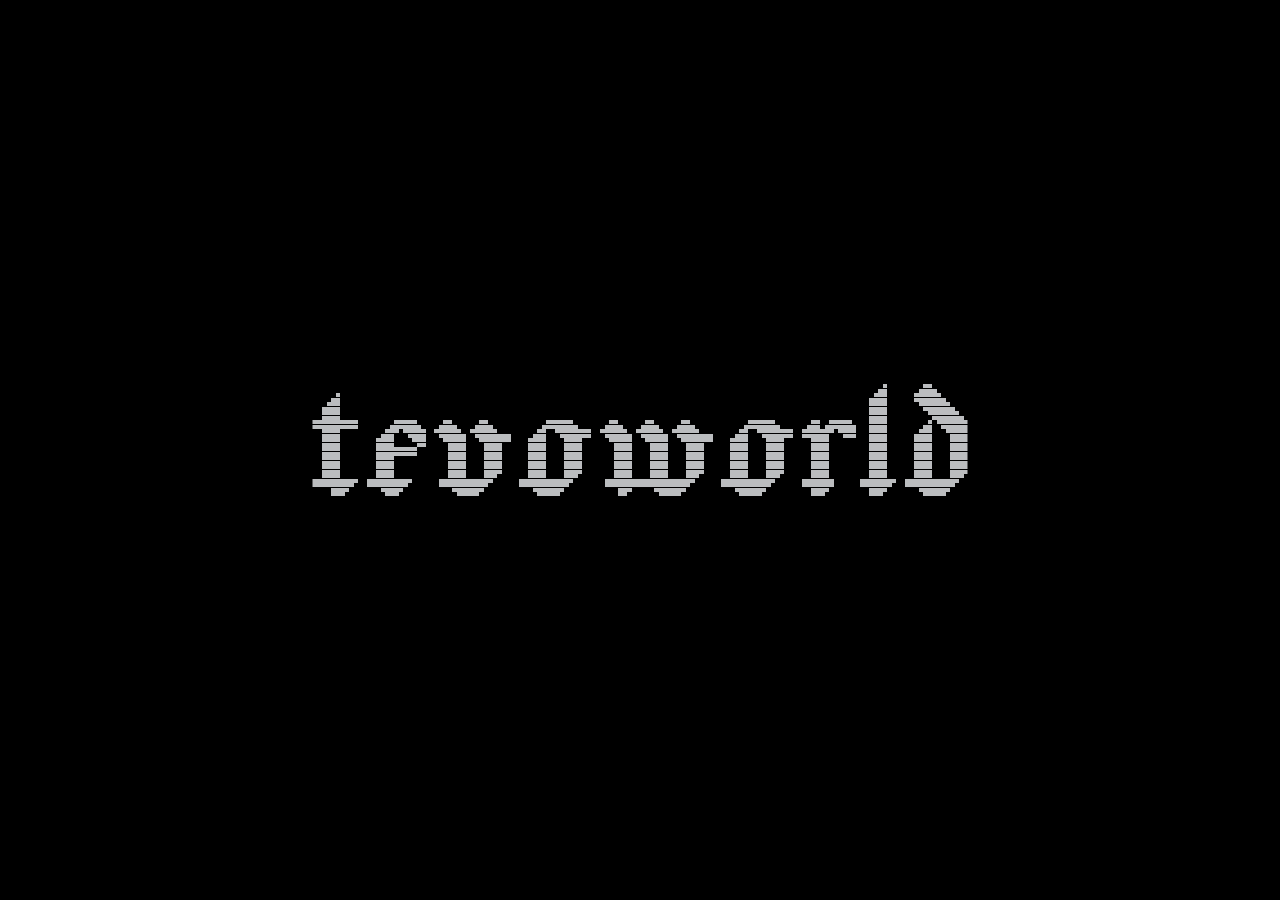
<file: public/index.html>
<!DOCTYPE html>
<html>
  <head>
    <meta charset="UTF-8" />
    <title>initializing...</title>
    <link href="style.css" rel="stylesheet" type="text/css" media="all" />
  </head>
  <body>
    <div class="header_index" id="header_div">
      <img src="images/tevoworld.png" />
      <p style="text-align: center; font-family: PixelifySans" id="subtext">
        . . .
      </p>
      <p
        style="text-align: center; font-family: PixelifySans"
        id="subtext2"
      ></p>
    </div>
  </body>

  <script>
    if (localStorage.currentpage == null) {
      localStorage.currentpage = "entry.html";
    }

    var header_div = document.getElementById("header_div");

    var subtext = document.getElementById("subtext");
    var subtext2 = document.getElementById("subtext2");

    var input_box;

    var input_button;

    function type_writer(element, txt, speed, i = 0) {
      if (i < txt.length) {
        element.innerHTML += txt.charAt(i);
        setTimeout(type_writer, speed, element, txt, speed, i + 1);
      }
    }

    function redirect(url) {
      window.location.href = url;
    }

    function start_redirect() {
      subtext.innerHTML = "";
      setTimeout(
        type_writer,
        1000,
        subtext,
        "Welcome, " + localStorage.name + ".",
        50
      );
      subtext2.innerHTML = "";
      setTimeout(type_writer, 2000, subtext2, "Redirecting...", 50);
      setTimeout(redirect, 3000, localStorage.currentpage);
    }

    function entered_name() {
      if (input_box.value != "") {
        localStorage.name = input_box.value;
        input_box.remove();
        input_button.remove();
        start_redirect();
      }
    }

    function create_input_box(parent) {
      input_box = document.createElement("input");
      input_box.type = "text";
      input_box.className = "input_box";
      input_box.style = "font-family: PixelifySans";
      header_div.appendChild(input_box);

      input_button = document.createElement("button");
      input_button.type = "button";
      input_button.onclick = function () {
        entered_name(input_box.innerHTML);
      };
      input_button.innerHTML = "Confirm";
      input_button.className = "input_box";
      input_button.style = "font-family: PixelifySans";
      header_div.appendChild(input_button);
    }

    if (localStorage.name == null || localStorage.name == "") {
      localStorage.name = "";
      subtext.innerHTML = "";
      setTimeout(type_writer, 2500, subtext, "Please enter a name.", 50);
      setTimeout(create_input_box, 4000);
    } else {
      setTimeout(start_redirect, 1000);
    }
  </script>
</html>
</file>
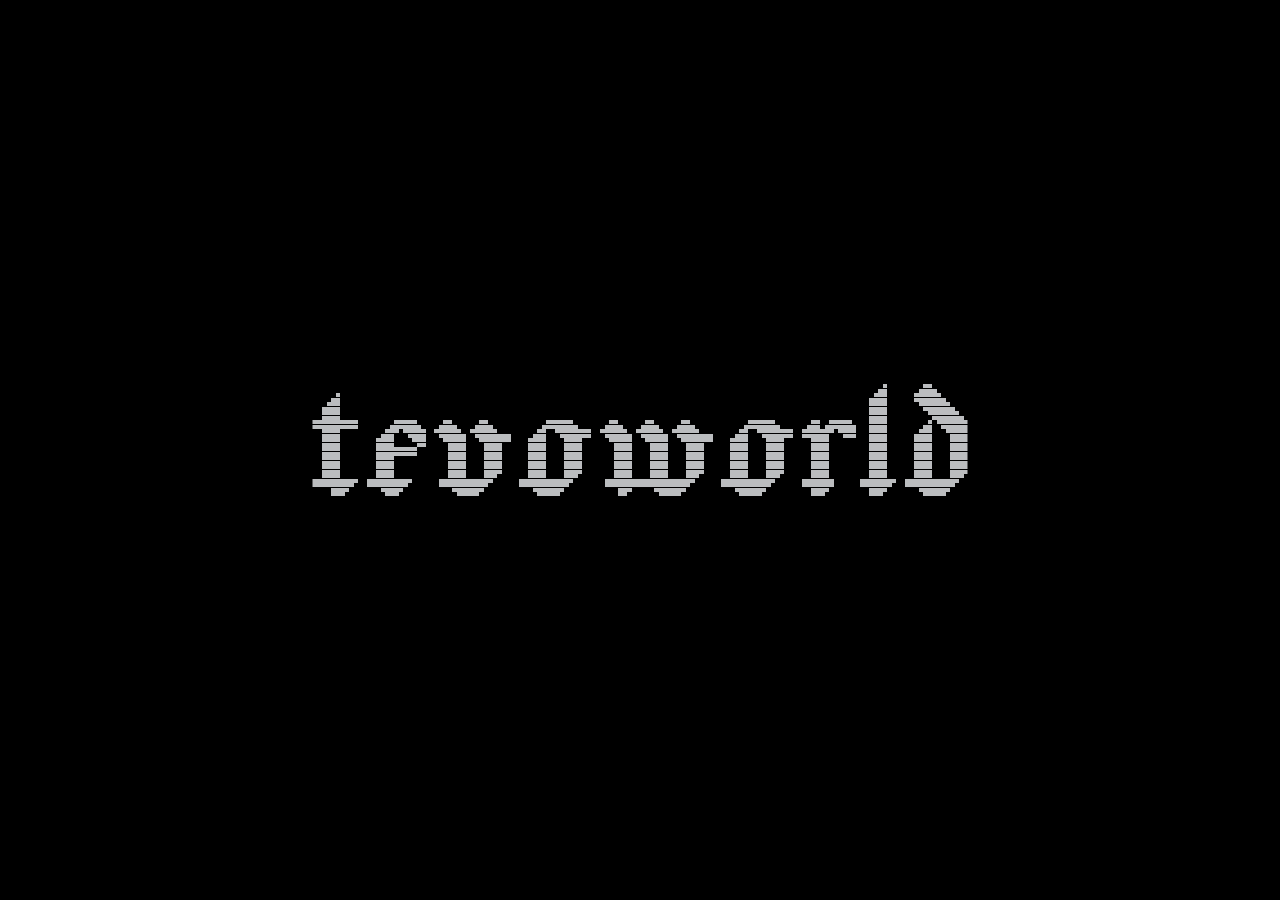
<file: public/entry.html>
<!DOCTYPE html>
<html>
  <head>

    <meta charset="UTF-8">
    <title>tevoworld - welcome</title>
    <link href="style.css" rel="stylesheet" type="text/css" media="all">
  </head>
  <body>

    <script src="global.js"></script>

    <div class="header">
      <img src="images/tevoworld.png">
    </div>

      <div class="index_box">
        <h1 class="dark_text" style="display:inline-block;">welcome to</h1>
      <h1 class="dark_text" style="display:inline-block;">tevoworld</h1>

      <h3 id="RandomMessage">. . .</h3>

      <p style="text-align: left;">

        Hello <b class="name"></b>. This is a personal website developed by tevo, otherwise known as novi or televisionia. This website will get updated occasionally. If you wish to view the source code, visit the <a href="https://github.com/tevoworld/website">Github repository</a>.

        <br /><br />

        Last updated on the 10th of April, 2025.
      </p>

      <a href="home.html" style="text-decoration: none;"><h2 style="display:inline-block;">[ <h2 class="color_text" style="display:inline-block;">ENTER</h2><h2 style="display:inline-block;"> ]</h2></a>
    </div>


    <div class="links">
      <a class="link" href="https://github.com/tevoworld">Github</a>
    </div>

  </body>

  <script>
    var messages = [
    "Visit again later!",
    "Tevo says hi.",
    "Open to everyone!",
    "Enjoy your stay."
    ];

    document.getElementById('RandomMessage').textContent = messages[Math.floor(Math.random()*messages.length)];

  </script>


</html>
</file>
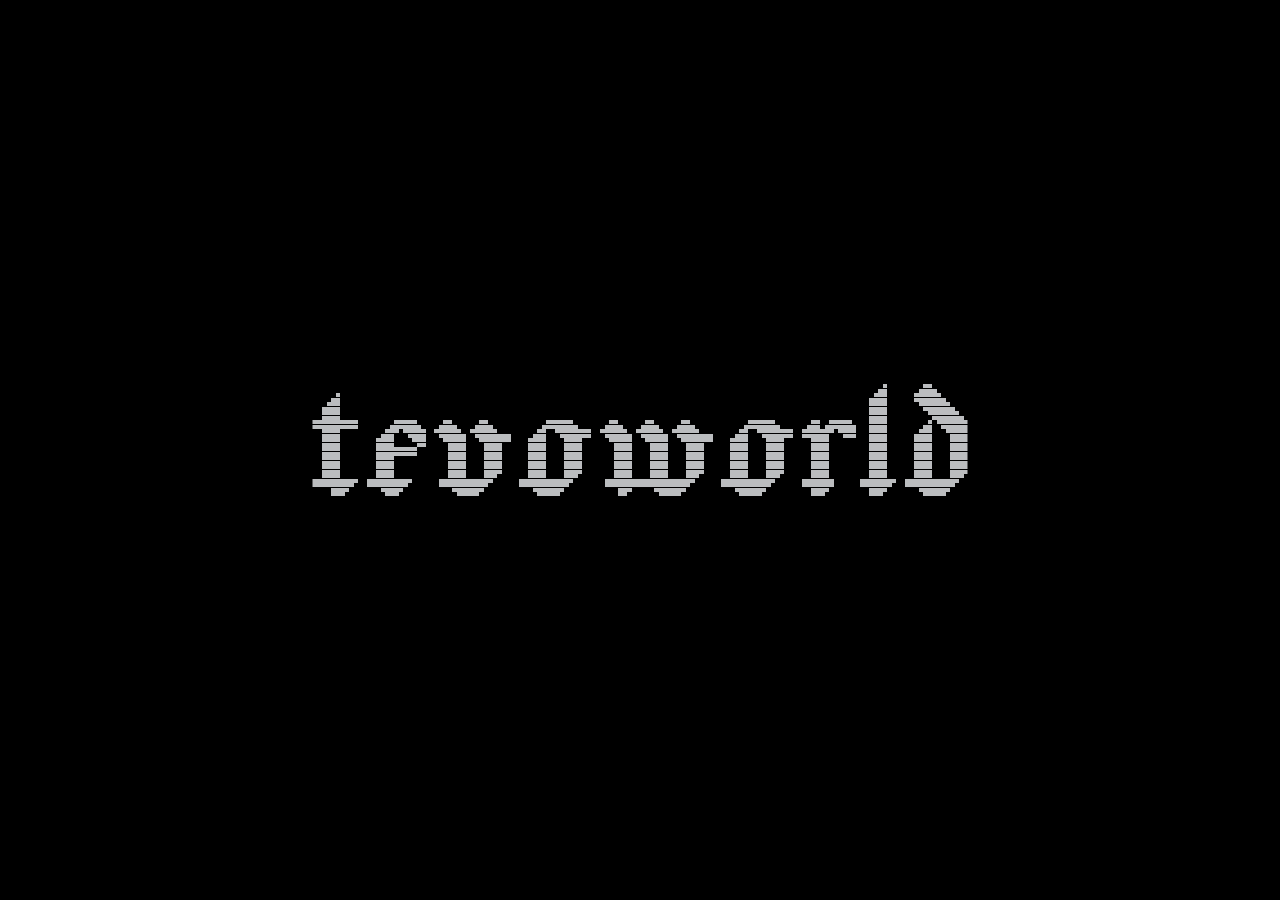
<file: public/home.html>
<!DOCTYPE html>
<html style="height: 100%">
  <head>
    <meta charset="UTF-8" />
    <title>tevoworld - home</title>
    <link href="style.css" rel="stylesheet" type="text/css" media="all" />
  </head>
  <body style="height: 100%">
    <script src="global.js"></script>

    <canvas
      id="rain_canvas"
      data-color="#3F3F3F"
      data-colorfill="#0001"
    ></canvas>

    <div class="page_container">
      <div class="page_entry">
        <h1 class="dark_text" style="text-align: center">HOME</h1>

        <div class="page_entry">
          <h3 style="text-align: center">Welcome, <b class="name"></b>!</h3>
          This is the tevoworld homepage.
          <br />
          <br />
          I procastinate a whole lot, so changes will come slowly over time.
        </div>

        <div class="page_entry" style="overflow-y: auto; height: 400px">
          <h3 style="text-align: center">Changelog</h3>

          <p class="breakline">❒ ❒ ❒</p>
          <b>10th of April, 2025:</b>
          <br />
          Threw ƎNA into <b>tevos_room</b> and (hopefully) added touch functionality to draggable boxes.

          <p class="breakline">❒ ❒ ❒</p>
          <b>9th of March, 2025:</b>
          <br />
          Slight visual changes to some stuff and updated <b>tevos_room</b>.
          <br />
          Website is only 8.1 megabytes!! Wowie!!

          <p class="breakline">❒ ❒ ❒</p>
          <b>1st of March, 2025:</b>
          <br />
          Added "Who is tevo?" section to <b>home</b>.

          <p class="breakline">❒ ❒ ❒</p>
          <b>22nd of February, 2025:</b>
          <br />
          Updated <b>the_sky</b> to look a little nicer.

          <p class="breakline">❒ ❒ ❒</p>
          <b>17th of February, 2025:</b>
          <br />
          Minor changes, and added a disclaimer of how much I procastinate.

          <p class="breakline">❒ ❒ ❒</p>
          <b>31st of Janurary, 2025:</b>
          <br />
          Finally added more content to the website for once. Access
          <b>the_sky</b> on the top right of the page.
        </div>

        <div class="page_entry_skinny">
          « <a href="entry.html">ENTRY</a> • <a href="home.html">[HOME]</a> »
        </div>
      </div>

      <img src="images/white_stars.gif" style="margin: 10px" />

      <div class="page_entry">
        <h1 class="dark_text" style="text-align: center">WHO IS TEVO?</h1>
        <div
          class="page_entry"
          style="display: grid; grid-template-columns: 220px auto"
        >
          <div style="position: relative">
            <img
              src="images/unknown.gif"
              style="top: 50%; transform: translateY(-50%); position: absolute"
            />
          </div>
          <div>
            <h3 style="text-align: center">This is tevo.</h3>
            We're not exactly sure who "tevo" is, but we know he's a guy.
            <br />
            <br />
            Upon further examination, he appears to be a chronically online
            pseudo-intellectual of some sort, boasting about some "GNU/Linux"
            operating system, and, whatever the hell a "Serial Experiments Lain"
            is.
          </div>
        </div>
      </div>
    </div>

    <div class="links">
      <a class="link" href="https://github.com/tevoworld">Github</a>
    </div>

    <a href="the_sky.html"
      ><img
        style="position: absolute; right: 0; top: 0"
        src="images/tv_home.gif"
    /></a>

    <script src="coderain.js"></script>
  </body>
</html>
</file>
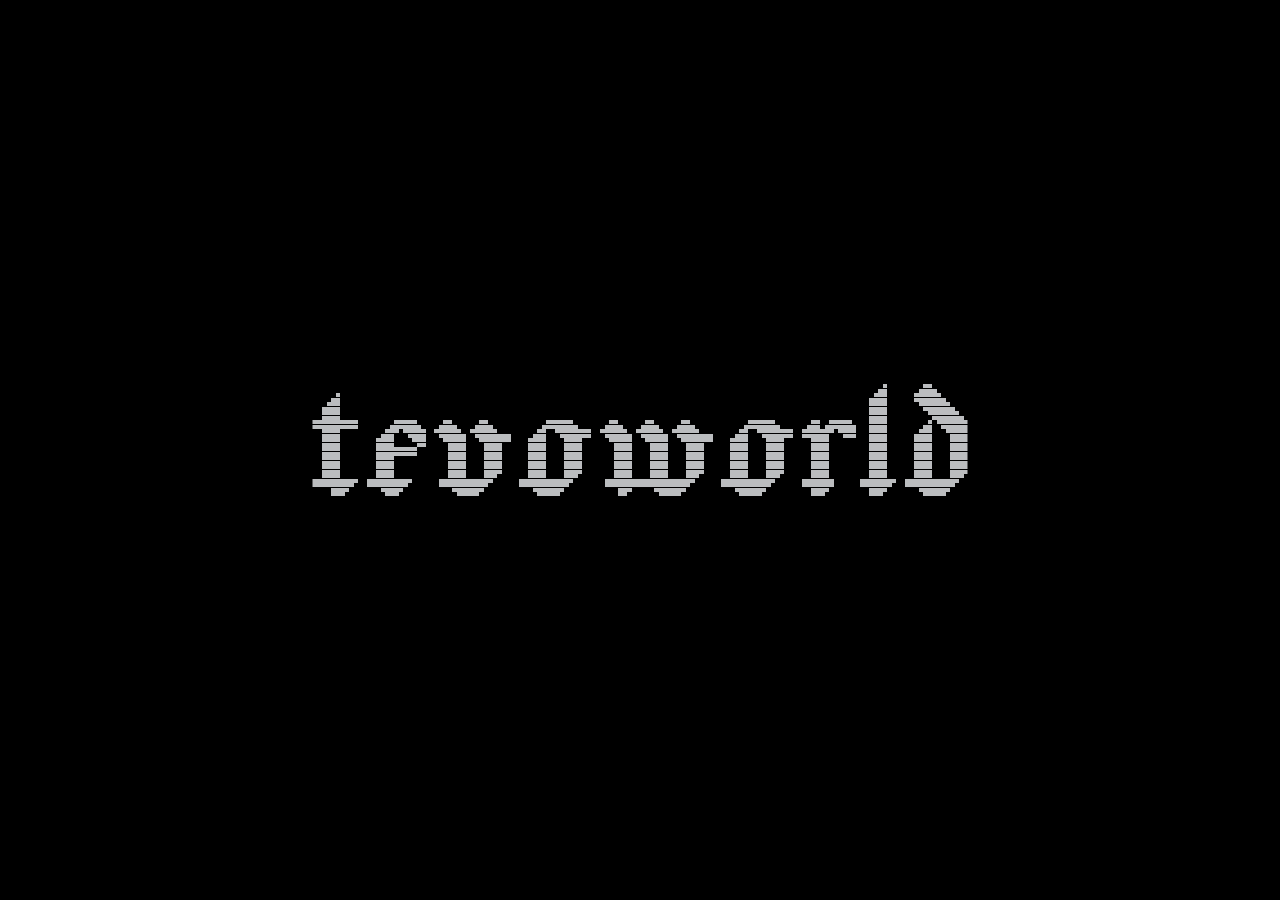
<file: public/the_sky.html>
<!DOCTYPE html>
<html style="height: 100%">
  <head>
    <meta charset="UTF-8" />
    <title>the sky</title>
    <link href="style.css" rel="stylesheet" type="text/css" media="all" />
  </head>
  <body class="tevo_sky_body" style="height: 100%">
    <script src="global.js"></script>

    <nav class="sky_dock">
      <ul>
        <li>
          <a href="#" id="top"> </a>
        </li>
        <li>
          <a href="home.html" id="home">
            <span class="tooltiptext"> home </span>
          </a>
        </li>
        <li>
          <a href="the_sky/tevos_room.html" id="room">
            <span class="tooltiptext"> tevo's room </span>
          </a>
        </li>
      </ul>
    </nav>

    <div
      class="draggable_box"
      style="
        width: 400px;
        top: 50%;
        left: 900px;
        transform: translate(-50%, -50%);
      "
    >
      <div class="top_box_border"></div>
      <h1>the sky</h1>
      <p>
        hi, wassup, i have ZERROOOO idea how you made it here or why you're even
        here in the first place (wtf!?!/1!!1?!1?!!) but you're here now (your
        fault btw)
      </p>
    </div>

    <div
      class="draggable_box"
      style="
        width: 250px;
        top: 15%;
        left: 1900px;
        transform: translate(-50%, -50%);
      "
    >
      <div class="top_box_border"></div>
      <h1>quotes n stuff</h1>
    </div>

    <div
      class="draggable_box"
      style="
        width: 300px;
        top: calc(15% + 200px);
        left: 1900px;
        transform: translate(-50%, -50%);
      "
    >
      <div class="top_box_border"></div>
      <p>
        It is not worth the bother of killing yourself, since you always kill
        yourself too late.
      </p>
      <p>- Emil Cioran</p>
    </div>

    <div
      class="draggable_box"
      style="
        width: 300px;
        top: calc(15% + 400px);
        left: 1900px;
        transform: translate(-50%, -50%);
      "
    >
      <div class="top_box_border"></div>
      <p>In heaven, all the interesting people are missing.</p>
      <p>- Friedrich Nietzsche</p>
    </div>

    <div
      class="draggable_box"
      style="
        width: 200px;
        top: 70%;
        left: 400px;
        transform: translate(-50%, -50%);
      "
    >
      <div class="top_box_border"></div>
      <p>(psst, by the way, you can drag these silly text boxes)</p>
    </div>

    <div
      class="draggable_box"
      style="
        width: 200px;
        top: 20%;
        left: 300px;
        transform: translate(-50%, -50%);
      "
    >
      <div class="top_box_border"></div>
      <p>horizontal scroll now added...</p>
    </div>
  </body>
</html>
</file>
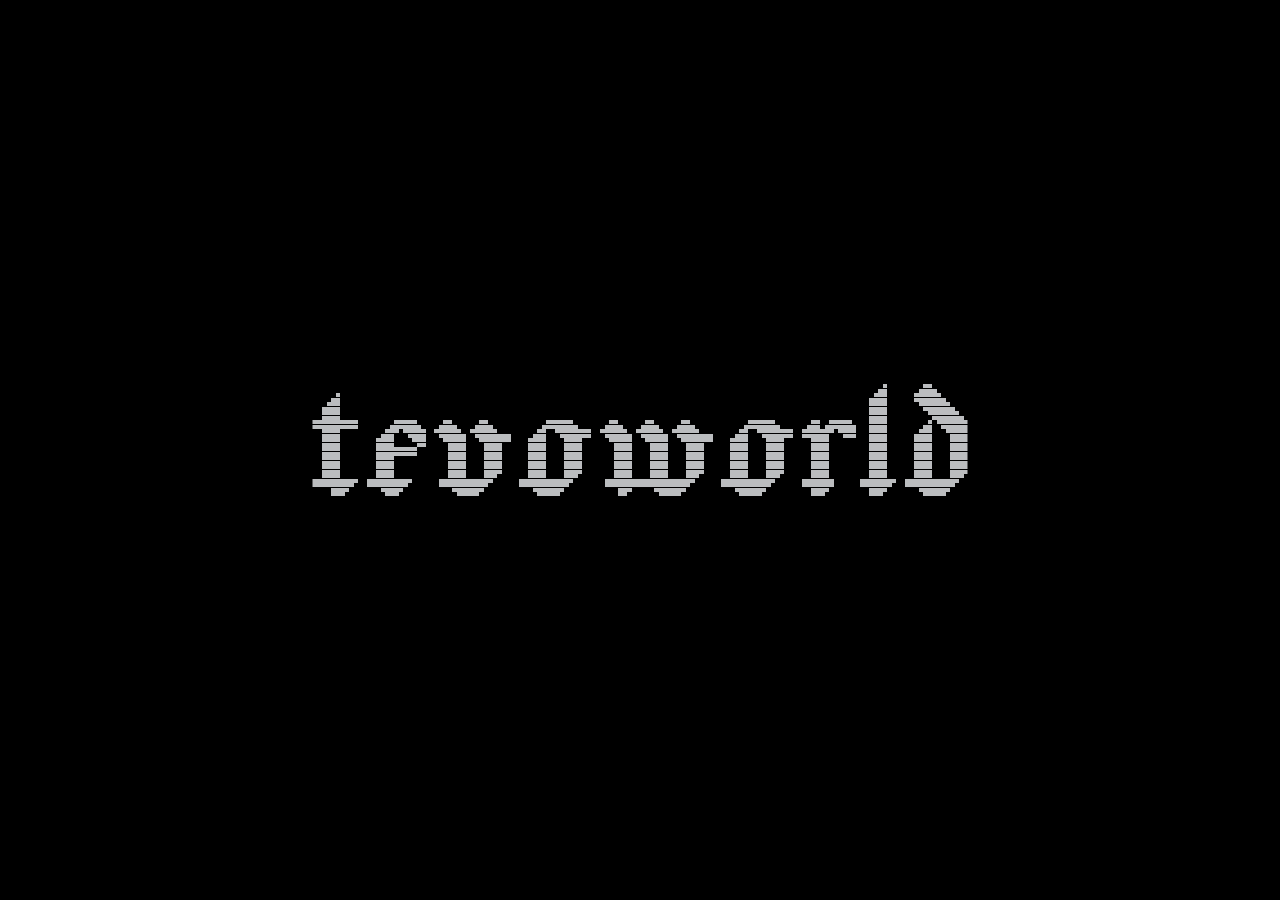
<file: public/under_construction.html>
<!DOCTYPE html>
<html style="height: 100%">
  <head>
    <meta charset="UTF-8" />
    <title>tevoworld</title>
    <link href="style.css" rel="stylesheet" type="text/css" media="all" />
  </head>
  <body style="height: 100%">
    <script src="global.js"></script>
    <canvas
      id="rain_canvas"
      data-color="#3F3F3F"
      data-colorfill="#000000"
    ></canvas>

    <div class="underconstruction">
      <img src="images/load.gif" style="width: 48px; height: 48px" />
      <br />
      <br />
      under construction
    </div>
    <div class="page_entry_skinny"><a href="home.html">> return home <</a></div>
    <div class="links">
      <a class="link" href="https://github.com/tevoworld">Github</a>
      <a class="link" rel="me" href="https://cyberplace.social/@tevo"
        >Mastodon</a
      >
    </div>

    <script src="coderain.js"></script>
  </body>
</html>
</file>
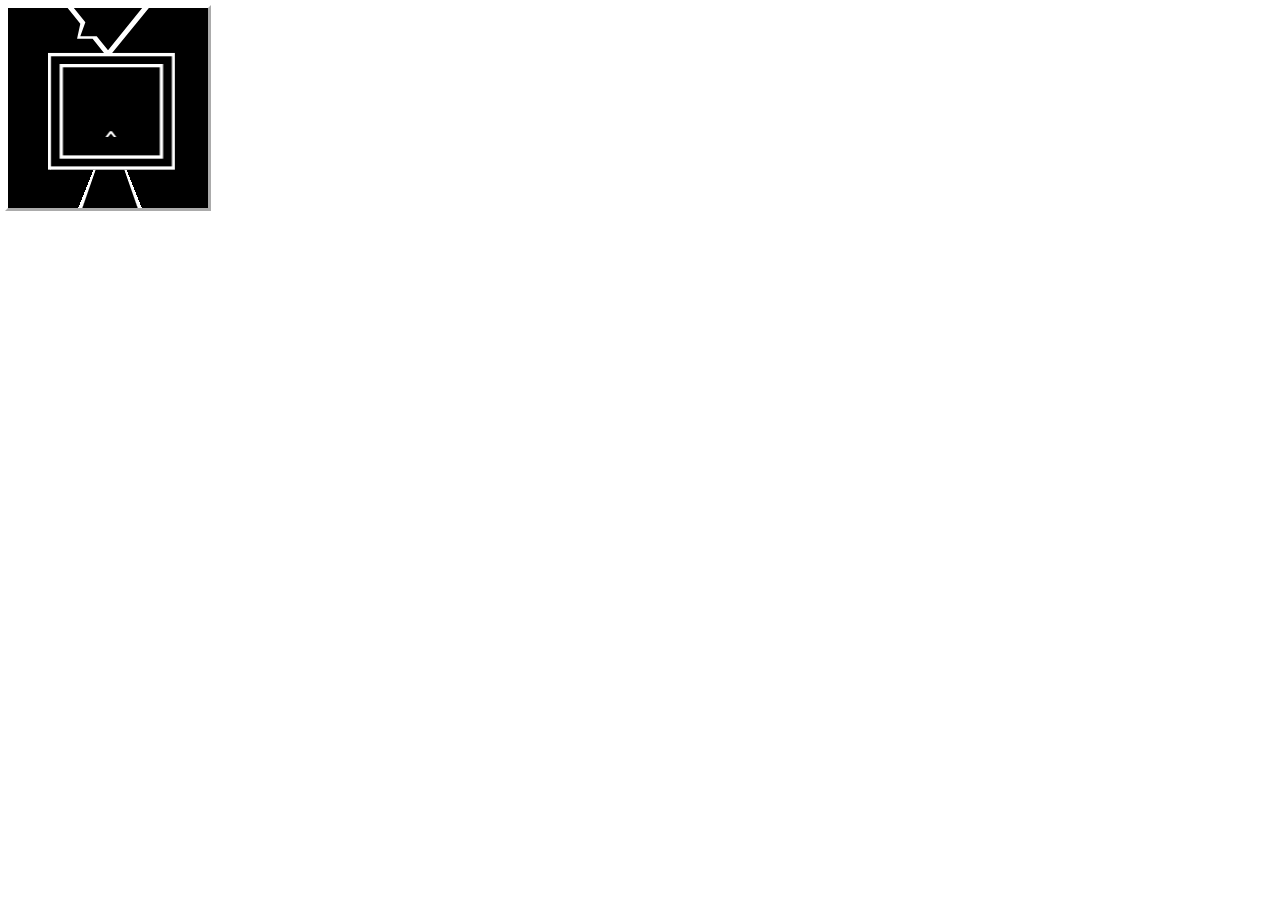
<file: public/widgets/tv_widget/tv.html>
<!DOCTYPE html>

<html>
  <head>
    <link rel="stylesheet" href="style.css" type="text/css">
  </head>

  <body>
    <div class="main_frame">
      <div class="scene">
        <div class="tv_body start_opening"></div>
        <div class="cube">
          <div class="cube__face cube__face--front">
            <div class="tv_inner">
              
              <br />

              <br />

              <br />

              <br />
              
              <br />

              <br />
              ^

            </div>
          </div>
          <div class="cube__face cube__face--back"></div>
          <div class="cube__face cube__face--right"></div>
          <div class="cube__face cube__face--left"></div>
          <div class="cube__face cube__face--top"></div>
          <div class="tv_antennas"></div>
          <div class="cube__face cube__face--bottom"></div>
        </div>
      </div>
    </div>
    <script src="tv.js"></script>
  </body>
<html>
</file>
<file: public/style.css>
@font-face {
  font-family: SourceCodePro;
  src: url("fonts/SourceCodePro.ttf");
}

@font-face {
  font-family: PixelifySans;
  src: url("fonts/PixelifySans.ttf");
}

@font-face {
  font-family: JuliusSansOne;
  src: url("fonts/JuliusSansOne.ttf");
}

@font-face {
  font-family: Silkscreen;
  src: url("fonts/Silkscreen.ttf");
}

@font-face {
  font-family: Silkscreen-Bold;
  src: url("fonts/Silkscreen-Bold.ttf");
}

@font-face {
  font-family: GoudyBookletter1911;
  src: url("fonts/GoudyBookletter1911.ttf");
}

body {
  background-color: black;
  color: white;
  font-family: SourceCodePro, Verdana;
  image-rendering: crisp-edges;
}

.tevo_sky_body {
  background-image: url("images/purple_clouds.png");
  animation: bgScroll 10s linear infinite;
  overflow: auto;
  overflow-y: hidden;
  width: 8000px;
  image-rendering: pixelated;
}

.rei_army {
  background-image: url("images/crap_dump/crusty_rei_plush.png");
  animation: bgArmyScroll 2s linear infinite;
  image-rendering: crisp-edges;
}

p {
  font-family: Arial;
}

a:link,
a:visited {
  color: white;
}

a:hover,
a:active {
  background-color: white;
  color: black;
}

.underconstruction {
  font-family: Silkscreen, Arial;
  text-align: center;
  position: absolute;
  top: 50%;
  left: 50%;
  margin: -100px;
  width: 200px;
  height: 100px;
  padding-block: 25px;
  outline-style: groove;
  background-color: black;
  outline-color: white;
  outline-width: thick;
}

.homebackground {
  margin: 10px;
  padding: 0px;
  height: 100vh;
  outline-style: groove;
  outline-color: white;
  outline-width: thick;
  background-color: black;
}

img {
  image-rendering: optimizeSpeed;
  image-rendering: -moz-crisp-edges;
  image-rendering: -o-crisp-edges;
  image-rendering: -webkit-optimize-contrast;
  image-rendering: pixelated;
  image-rendering: optimize-contrast;
  -ms-interpolation-mode: nearest-neighbor;
}

.header {
  padding: 60px;
  text-align: center;
  font-size: 30px;
}

.header_index {
  position: fixed;
  top: 50%;
  left: 50%;
  transform: translate(-50%, -50%);
  animation: fadein 5s;
}

.link {
  position: relative;
  padding: 10px;
  margin: 5px;
  outline-style: groove;
  outline-color: white;
  outline-width: thin;
  background-color: black;
  float: left;
}

.links {
  position: fixed;
  display: flex;
  bottom: 15px;
  left: 15px;
  z-index: 99999;
}

.dark_text {
  background: url("images/dark_static.gif");
  background-clip: text;
  -webkit-background-clip: text;
  color: transparent;
  color: rgba(255, 255, 255, 0.4);
  font-family: JuliusSansOne, Arial;
}

.color_text {
  background: url("images/color_static.gif");
  background-clip: text;
  -webkit-background-clip: text;
  color: rgba(255, 255, 255, 0.1);
  font-family: Silkscreen, Arial;
}

.input_box {
  background-color: black;
  outline-color: white;
  color: white;
  margin: auto;
  display: block;
  width: 30%;
  padding: 5px;
}

.index_box {
  word-wrap: break-word;
  position: relative;
  text-align: center;
  top: 50%;
  left: 50%;
  outline-style: groove;
  background-color: black;
  outline-color: white;
  outline-width: thick;
  width: 50%;
  height: 10%;
  padding-block: 2%;
  padding-left: 2%;
  padding-right: 2%;
  transform: translate(-50%, 0);
}

.page_container {
  max-width: 1200px;
  min-width: 800px;
  word-wrap: break-word;
  transform: translate(-50%, 0);
  left: 50%;
  position: absolute;
  text-align: center;
  padding: 10px;
  margin: center;
  outline-width: thick;
  margin-top: 100px;
  margin-bottom: 100px;
  justify-content: center;
}

.page_entry {
  position: relative;
  text-align: left;
  margin-left: 30px;
  margin-top: 30px;
  margin-right: 30px;
  margin-bottom: 30px;
  outline-style: groove;
  background-color: black;
  outline-color: white;
  outline-width: thick;
  padding-block: 30px;
  padding-left: 30px;
  padding-right: 30px;
  overflow-y: auto;
}

.page_entry_skinny {
  position: relative;
  text-align: center;
  margin-left: 15px;
  margin-top: 15px;
  margin-right: 15px;
  margin-bottom: 15px;
  outline-style: groove;
  background-color: black;
  outline-color: white;
  outline-width: thick;
  padding-block: 5px;
  padding-left: 5px;
  padding-right: 5px;
}

.breakline {
  text-align: center;
}

#rain_canvas {
  width: 100%;
  height: 100%;
  position: fixed;
  z-index: -999999999;
}

.blog_container {
  width: 1000px;
  height: 500px;
  word-wrap: break-word;
  transform: translate(-50%, 0);
  left: 60%;
  position: absolute;
  text-align: center;
  padding: 10px;
  margin: center;
  outline-width: thick;
  margin-top: 100px;
  margin-bottom: 100px;
  justify-content: center;
}

.blog_list {
  width: 240px;
  height: 500px;
  word-wrap: break-word;
  transform: translate(-50%, 0);
  left: -200px;
  position: absolute;
  text-align: center;
  padding: 10px;
  margin: center;
  outline-width: thick;
  margin-top: 50px;
  margin-bottom: 50px;
  justify-content: center;
  outline-style: groove;
  background-color: black;
  outline-color: white;
  outline-width: thick;
  overflow-y: auto;
}

.blog_list_entry {
  position: relative;
  text-align: center;
  margin-left: 10px;
  margin-top: 10px;
  margin-right: 10px;
  margin-bottom: 10px;
  outline-style: groove;
  background-color: black;
  outline-color: white;
  outline-width: thick;
  padding-block: 10px;
  padding-left: 10px;
  padding-right: 10px;
  cursor: pointer;
}

.blog_list_entry:hover {
  background-color: white;
  color: black;
}

.draggable_box {
  cursor: move;
  position: absolute;
  outline-style: groove;
  background-color: black;
  outline-color: #ffffff;
  outline-width: thick;
  padding-block: 20px;
  padding-left: 20px;
  padding-right: 20px;
  box-shadow: 10px 10px 5px 20px hsla(0, 0%, 0%, 0.5);
}

.basic_box {
  position: absolute;
  outline-style: groove;
  background-color: black;
  outline-color: #ffffff;
  outline-width: thick;
  padding-block: 20px;
  padding-left: 20px;
  padding-right: 20px;
  box-shadow: 10px 10px 5px 20px hsla(0, 0%, 0%, 0.5);
}

.top_box_border {
  position: fixed;
  top: 0;
  width: calc(100% + 10px);
  align-self: center;
  left: 50%;
  height: 15px;
  transform: translate(-50%, -15px);
  background: #dbdbdb;
}

@keyframes bgScroll {
  0% {
    background-position: 0px 0px;
  }
  100% {
    background-position: -512px 0px;
  }
}

@keyframes bgArmyScroll {
  0% {
    background-position: 0px 0px;
  }
  100% {
    background-position: -150px 217px;
  }
}

@keyframes fadein {
  0% {
    opacity: 0;
  }
  100% {
    opacity: 1;
  }
}

.sky_dock {
  padding: 0;
  position: absolute;
  top: 0;
  left: 0;
  width: 64px;
  z-index: 10;
}

.sky_dock ul {
  padding: 0;
  margin: 0;
  list-style: none;
}

.sky_dock li {
  float: left;
  margin: 0;
  list-style: none;
  display: block;
  width: 64px;
  height: 64px;
  border: 0;
  padding: 0;
  background-image: url(images/dock_icons/dock_frame.png);
  image-rendering: pixelated;
}

.sky_dock a {
  padding: 3px 12px;
  text-decoration: none;
  color: #999;
  line-height: 100%;
  display: block;
  width: 64px;
  height: 64px;
  border: 0;
  padding: 0;
  line-height: 0;
  font-size: 0;
  color: transparent;
  image-rendering: pixelated;
  background-repeat: no-repeat;
  background-position: center center;
}

.sky_dock a#top {
  background-image: url(images/dock_icons/dock_globe.ico);
}
.sky_dock a#home {
  background-image: url(images/dock_icons/dock_home.ico);
}
.sky_dock a#room {
  background-image: url(images/dock_icons/dock_picture.ico);
}

.sky_dock a:hover {
  color: #bbb;
}

.tooltiptext {
  visibility: hidden;
  font-size: 15px;
  background-color: rgb(255, 255, 255);
  color: #000000;
  text-align: center;
  border-radius: 6px;
  white-space: nowrap;
  padding: 5px 5px;
  font-family: PixelifySans;

  position: relative;
  z-index: 11;
  left: calc(100% + 5px);
  top: 50%;
}

a:hover .tooltiptext {
  visibility: visible;
}

.scroll_left {
  height: 50px;
  overflow: hidden;
  position: relative;
  text-wrap: nowrap;
}

.scroll_left p {
  position: absolute;
  width: 100%;
  height: 100%;
  overflow: hidden;
  margin: 0;
  line-height: 50px;
  text-align: center;
  -moz-transform: translateX(100%);
  -webkit-transform: translateX(100%);
  transform: translateX(100%);
  -moz-animation: scroll-left 4s linear infinite;
  -webkit-animation: scroll-left 4s linear infinite;
  animation: scroll-left 4s linear infinite;
}

@-moz-keyframes scroll-left {
  0% {
    -moz-transform: translateX(100%);
  }
  100% {
    -moz-transform: translateX(-100%);
  }
}
@-webkit-keyframes scroll-left {
  0% {
    -webkit-transform: translateX(100%);
  }
  100% {
    -webkit-transform: translateX(-100%);
  }
}

@keyframes scroll-left {
  0% {
    -moz-transform: translateX(100%);
    -webkit-transform: translateX(100%);
    transform: translateX(100%);
  }
  100% {
    -moz-transform: translateX(-100%);
    -webkit-transform: translateX(-100%);
    transform: translateX(-100%);
  }
}

img.rei_plush {
  content: url("images/crap_dump/crusty_rei_plush.png");
}

img.rei_plush:hover {
  content: url("images/crap_dump/rei_spin.gif");
}

.wavy_text span {
  display: inline-block;
  animation: wave 2.5s ease-in-out infinite;
}

.wavy_text span:nth-child(1) {
  animation-delay: 0s;
}
.wavy_text span:nth-child(2) {
  animation-delay: 0.2s;
}
.wavy_text span:nth-child(3) {
  animation-delay: 0.4s;
}
.wavy_text span:nth-child(4) {
  animation-delay: 0.6s;
}

.wavy_text span:nth-child(5) {
  animation-delay: 0.8s;
}

.wavy_text span:nth-child(6) {
  animation-delay: 1s;
}

.wavy_text span:nth-child(7) {
  animation-delay: 1.2s;
}

.wavy_text span:nth-child(8) {
  animation-delay: 1.4s;
}

.wavy_text span:nth-child(9) {
  animation-delay: 1.6s;
}
.wavy_text span:nth-child(10) {
  animation-delay: 1.8s;
}

@keyframes wave {
  0%,
  100% {
    transform: translateY(0);
  }
  50% {
    transform: translateY(-10px);
  }
}
</file>
<file: public/widgets/tv_widget/style.css>
@font-face { font-family: Tomorrow; src: url('fonts/Tomorrow/Tomorrow-Light.ttf'); }

/* Scene for cube */
.scene {
  width: 100px;
  height: 100px;
  perspective: 600px;
  mix-blend-mode: difference;
  font-family: Tomorrow;
}

/* CUBE SETUP */

.cube {
  width: 100%;
  height: 100%;
  position: relative;
  transform-style: preserve-3d;
}

.cube__face {
  position: absolute;
  width: 110px;
  height: 100px;
  border: 3px solid white;
  line-height: 100px;
  font-size: 30px;
  font-weight: bold;
  text-align: center;
  background-color: black;
  display: grid;
  place-items: center;
}

.cube__face--front  { transform: rotateY(  0deg) translateZ(55px); }
.cube__face--right  { transform: rotateY( 90deg) translateZ(55px); }
.cube__face--back   { transform: rotateY(180deg) translateZ(55px); }
.cube__face--left   { transform: rotateY(-90deg) translateZ(55px); }
.cube__face--top    { transform: rotateX( 90deg) translateZ(50px); }
.cube__face--bottom { transform: rotateX(-90deg) translateZ(50px); }

.cube { transform: translateZ(-100px); }

/* Main frame */
.main_frame {
  width: 200px;
  height: 150px;
  outline-color: white;
  outline-style: outset;
  align-content: center;
  display: flex;
  background-color: black;
  justify-content: center;
  padding-top: 50px;
  overflow: hidden;
  outline-width: 3px;
  z-index: auto;
}

/* Inner shape of the TV's face. */
.tv_inner {
  border: 3px solid white;
  width: 80%;
  height: 80%;
  position: absolute;
  color: white;
  font-size: 20px;
  font-weight: bold;
  line-height: 10px;
  text-align: center;
}

/* Body of the TV. */
.tv_body {
	border: 3px solid white;
  transform: perspective(3px) rotateX(3deg);
  top: 100%;
	height: 50%;
	width: 40%;
  right: 25%;
  background-color: black;
  position: absolute;
  opacity: 0;
}

/* Antennas of the TV. */
.tv_antennas {
  clip-path: polygon(12.62% 45.93%, 27.36% 64.15%, 22.31% 78.15%, 38.69% 78.15%, 50.03% 92.16%, 87.38% 45.93%, 91.47% 49.24%, 50.03% 99.93%, 34.6% 80.86%, 19.07% 80.86%, 22.31% 65.68%, 8.83% 49.01%);
  background-color: white;
  transform: rotateY(  0deg) translate3d(50%, -100px, 0px);
  position: absolute;
  right: 45%;
  width: 100%;
  height: 100%;
}

/* ANIMATION KEYFRAMES */

@keyframes cube_idle {
  from {transform: translate3d(-5px, 0px, 0px) rotateY(var(--look-angle-y)) rotateX(calc(var(--look-angle-x) + 1deg));}
  to {transform: translate3d(-5px, 4px, 0px) rotateY(var(--look-angle-y)) rotateX(calc(var(--look-angle-x) - 1deg));} 
}

@keyframes cube_opening {
  from {transform: translate3d(-5px, 200px, -100px) rotateX(999deg);}
  to {transform: translate3d(-5px, 0px, 0px) rotateX(-1deg);}
}

@keyframes body_idle {
  from {top: 100%;}
  to {top: calc(100% + 4px)}
}

/* ANIMATION ELEMENT CLASSES */

.tv_body.show {
  transition: opacity 1.5s ease-in-out;
  opacity: 1;
  animation-name: body_idle;
  animation-iteration-count: infinite;
  animation-duration: 3s;
  animation-direction: alternate;
  animation-timing-function: ease-in-out;
  animation-delay: 1s;
}

.cube.start_opening {
  animation-name: cube_opening;
  animation-duration: 1s;
  animation-iteration-count: 1;
  animation-timing-function: ease;
  transform: translate3d(-5px, 0px, 0px) rotateX(0deg);
}

.cube.tv_idle {
  animation-name: cube_idle;
  animation-iteration-count: infinite;
  animation-duration: 3s;
  animation-direction: alternate;
  animation-timing-function: ease-in-out;
  transform: translate3d(-5px, 0px, 0px) rotateX(-1deg)
}
</file>
